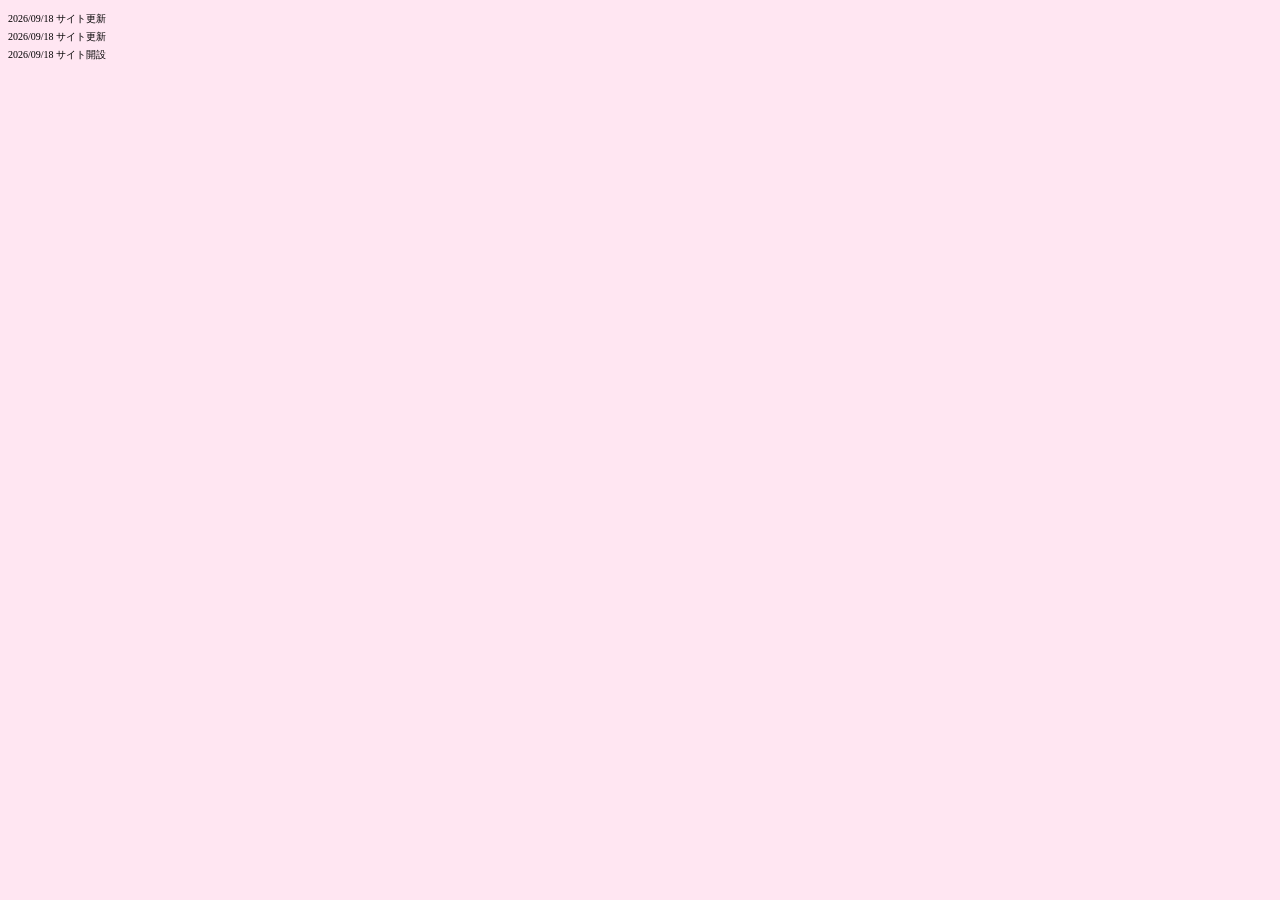
<file: 更新履歴.html>
<!doctype html>
<html>
<head>
<meta http-equiv="content-type" content="text/html; charset=UTF-8">
<title>更新履歴</title>
</head>
<body bgcolor="#ffe6f2">
<font size="1">
2026/09/18 サイト更新<br>
2026/09/18 サイト更新<br>
2026/09/18 サイト開設<br>
</font>

</body>
</html>
</file>
